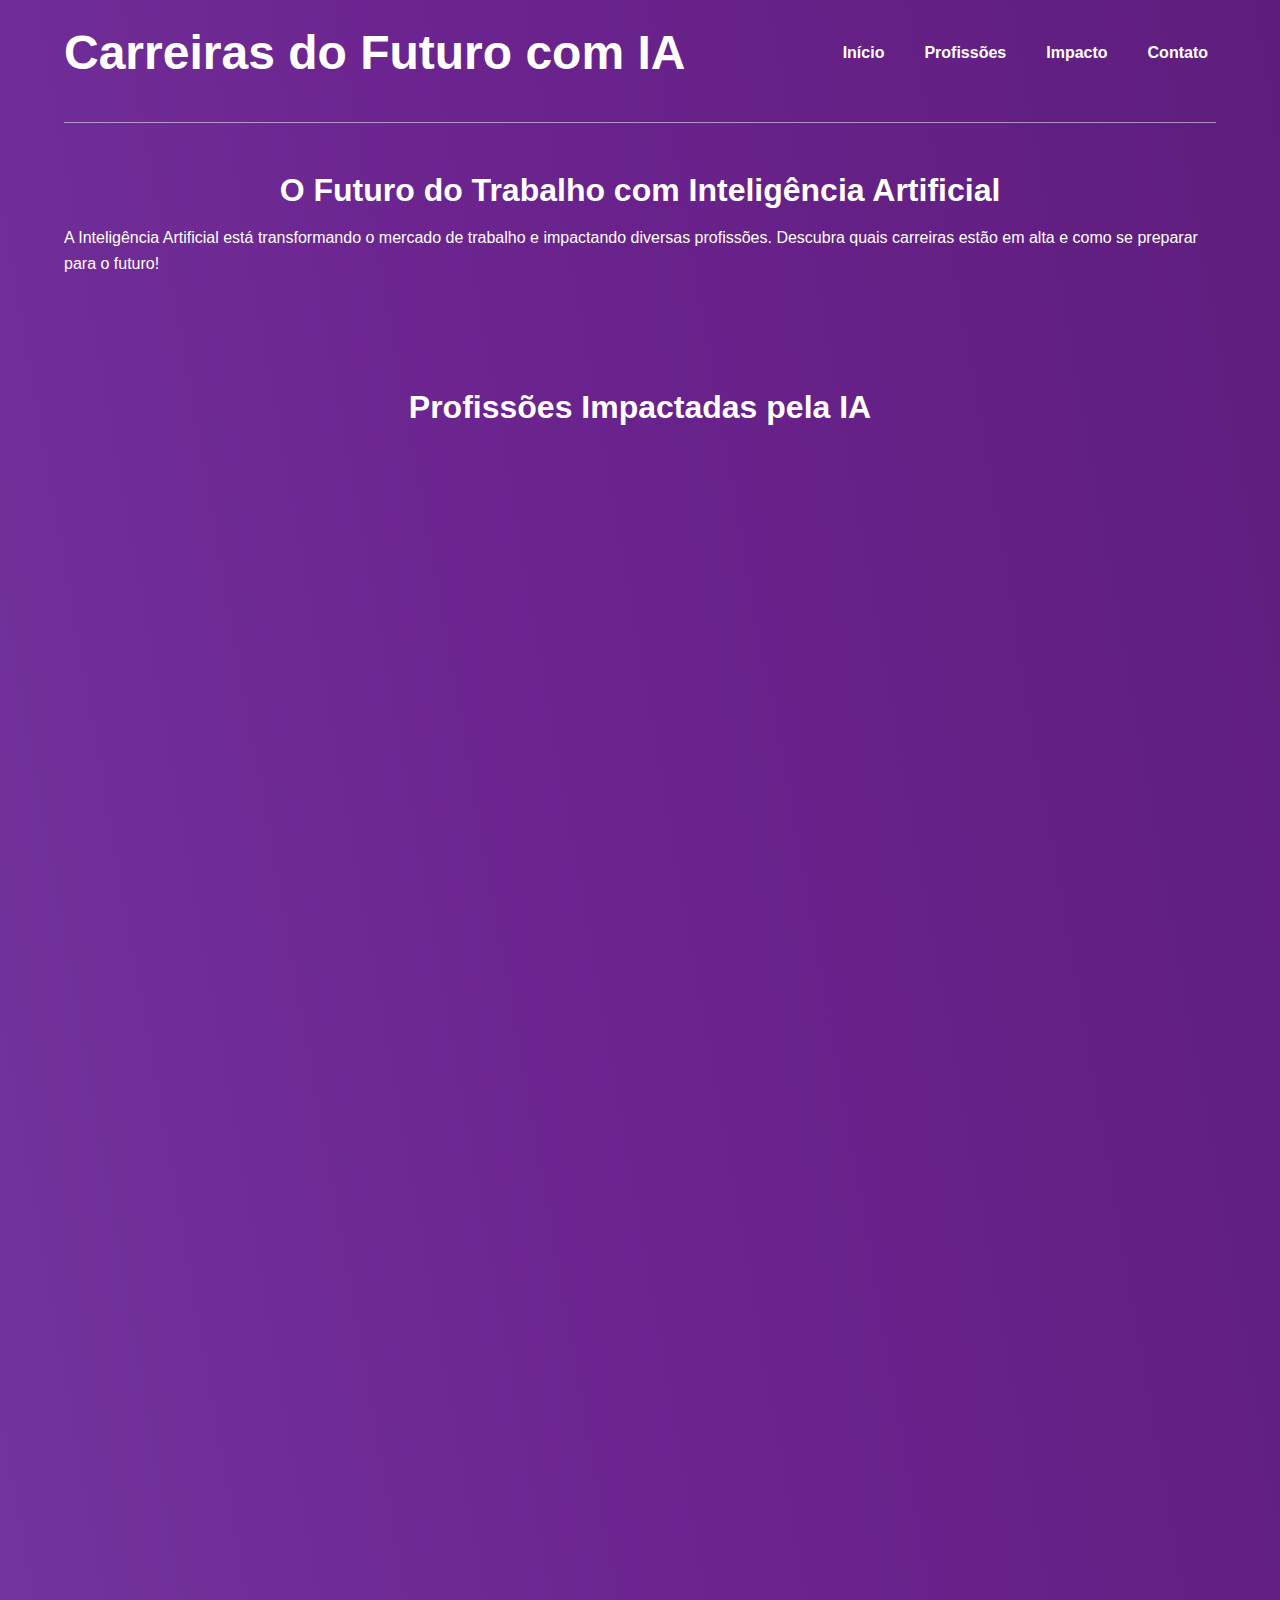
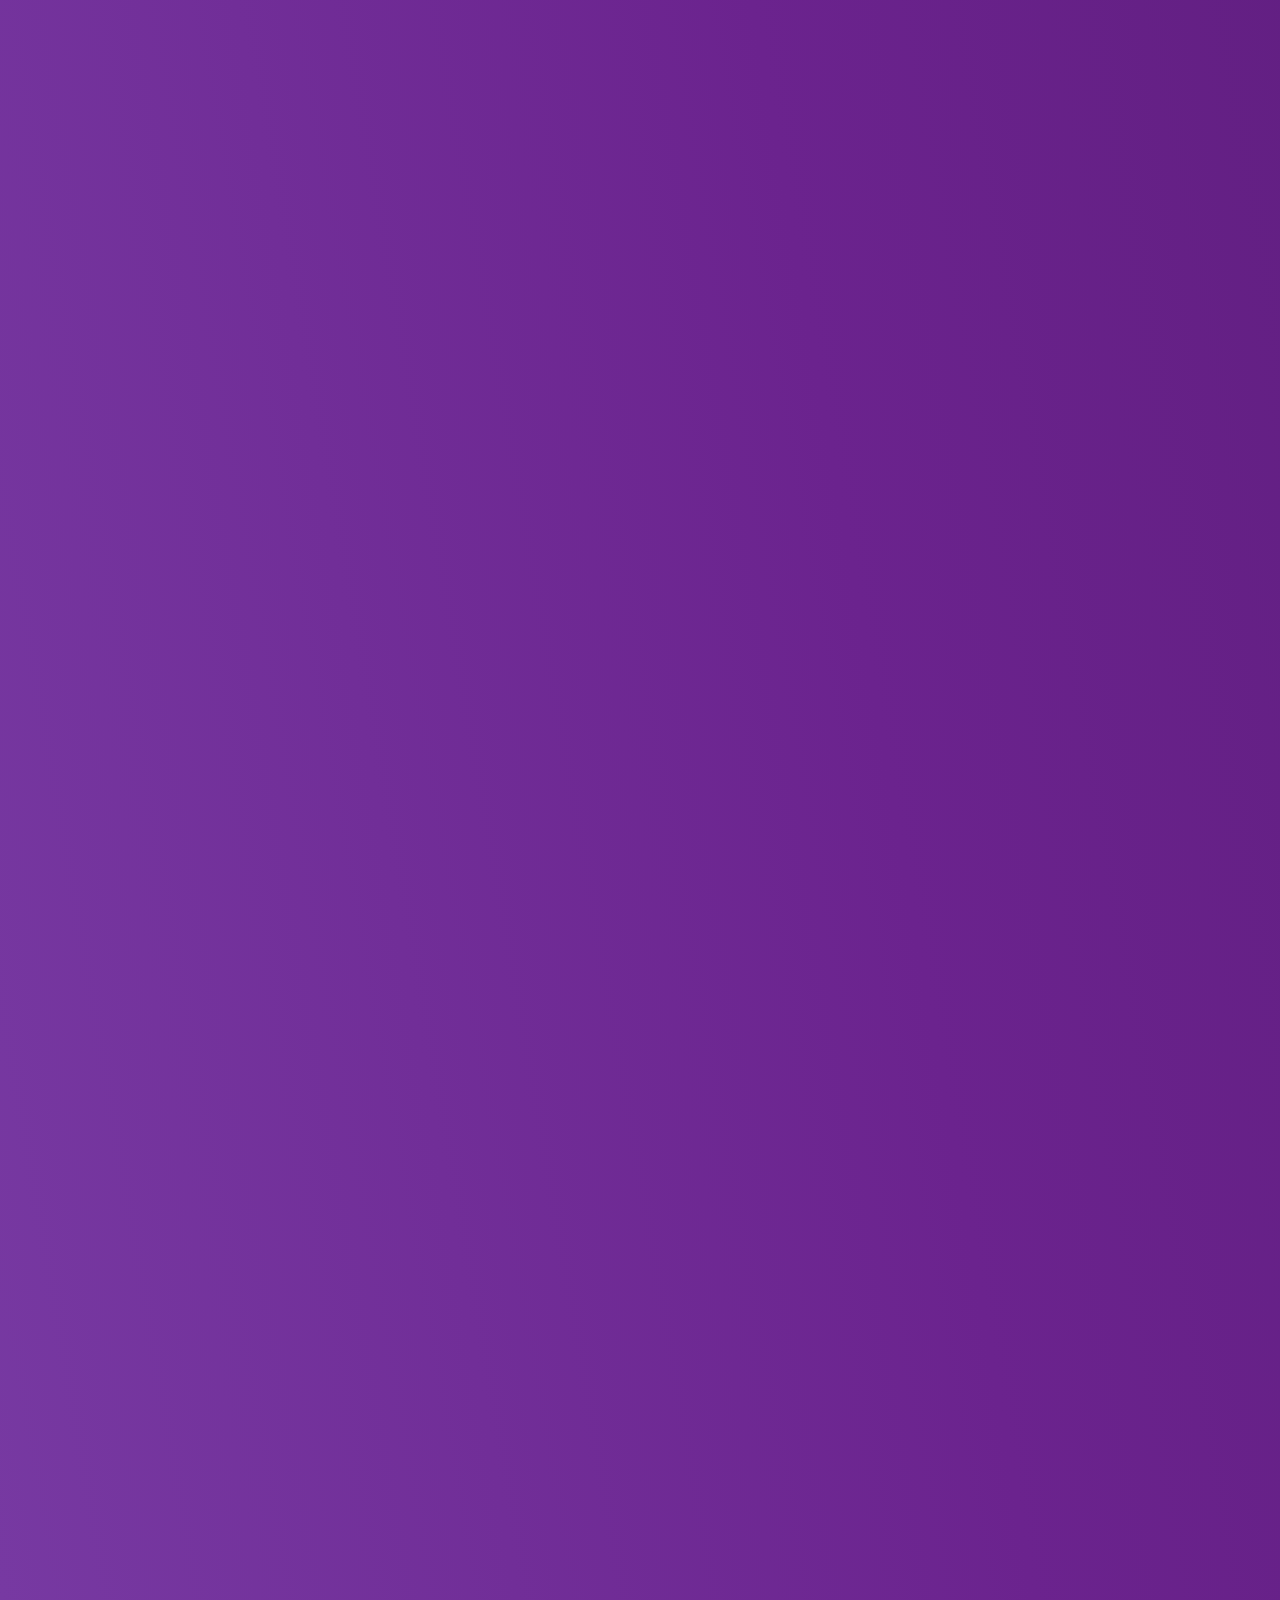
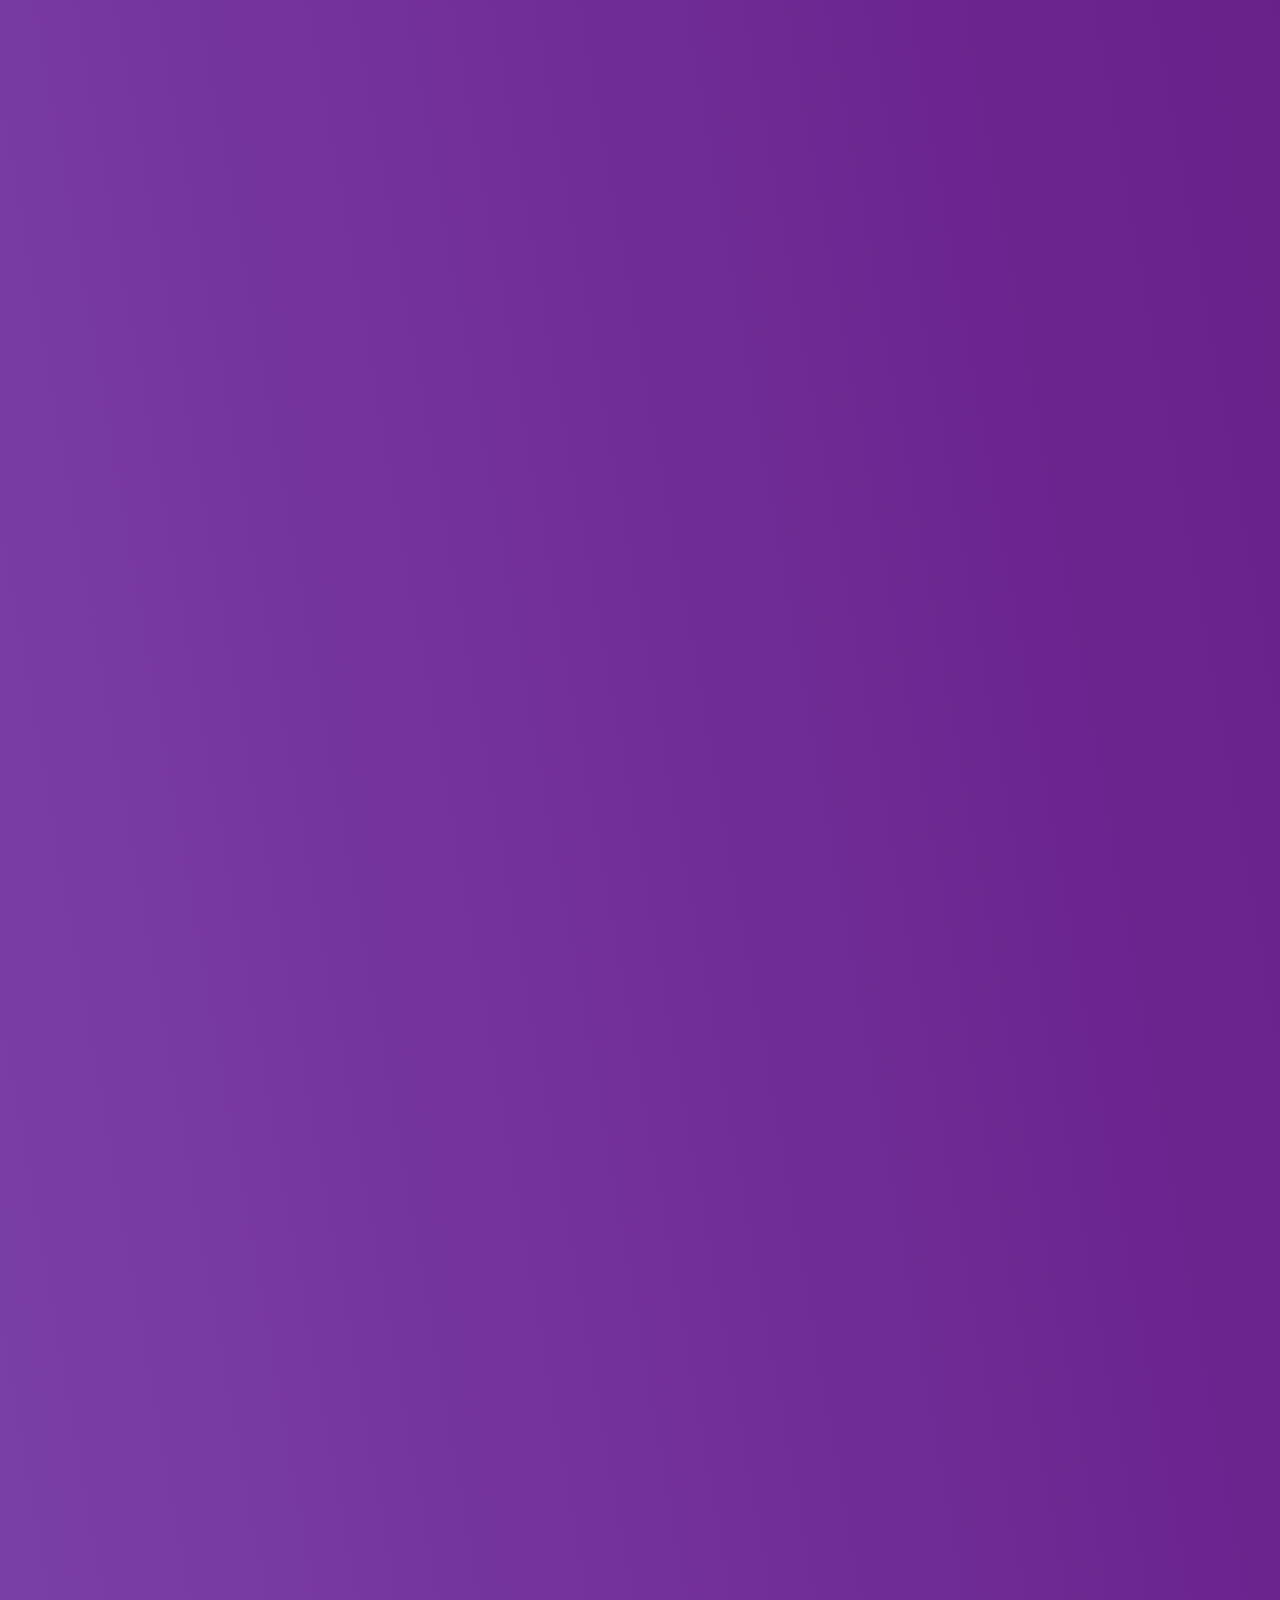
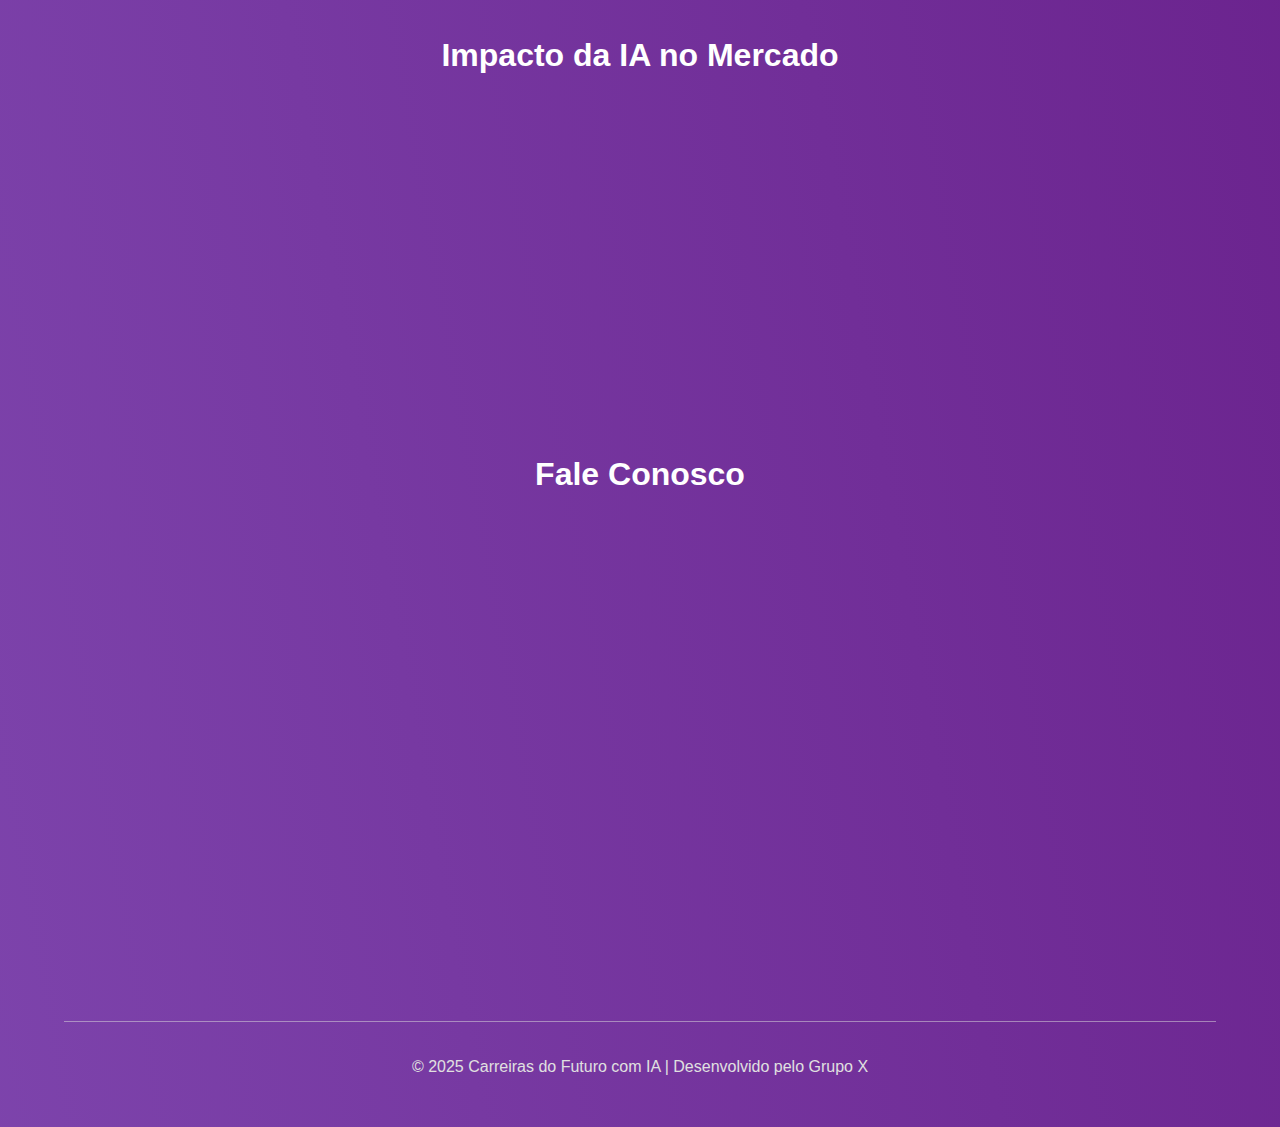
<file: elen.html>
<!DOCTYPE html>
<html lang="pt-BR">
<head>
<meta charset="UTF-8">
<meta name="viewport" content="width=device-width, initial-scale=1.0">
<meta name="description" content="Carreiras do Futuro com IA - Descubra como a inteligência artificial está transformando diversas profissões.">
<title>Carreiras do Futuro com IA</title>
<link rel="stylesheet" href="style.css">
</head>
<body>
 
    <!-- Cabeçalho -->
<header>
<h1>Carreiras do Futuro com IA</h1>
<nav>
<ul>
<li><a href="#inicio">Início</a></li>
<li><a href="#profissoes">Profissões</a></li>
<li><a href="#impacto">Impacto</a></li>
<li><a href="#contato">Contato</a></li>
</ul>
</nav>
</header>
 
    <!-- Conteúdo principal -->
<main>
<!-- Introdução -->
<section id="inicio">
<h2>O Futuro do Trabalho com Inteligência Artificial</h2>
<p>
                A Inteligência Artificial está transformando o mercado de trabalho e impactando diversas profissões. 
                Descubra quais carreiras estão em alta e como se preparar para o futuro!
</p>
</section>
 
        <!-- Profissões em destaque -->
<section id="profissoes">
<h2>Profissões Impactadas pela IA</h2>
<div class="cards">
<article class="card">
<h3> Programador</h3>
<p>Ferramentas de IA geram código automaticamente, acelerando o desenvolvimento de softwares.</p>
<h4>Inteligência Artificial na Programação: Uma Revolução Silenciosa e Poderosa</h4>
<p>A Inteligência Artificial (IA) vem transformando profundamente o mundo da programação. Longe de ser uma ameaça, ela surge como uma parceira estratégica, ajudando a automatizar o que é repetitivo, otimizar processos e abrir espaço para que os programadores se dediquem ao que realmente importa: criar soluções inovadoras e de alto impacto.</p>
<h4>Backend: Mais Eficiência e Segurança</h4>
<p>No backend, onde ficam a lógica do servidor, os bancos de dados e as integrações, a IA já faz diferença:</p>
<ul>
    <li>Automatiza tarefas como a criação de APIs e a gestão de dados.</li>
    <li>Reforça a segurança com sistemas que identificam vulnerabilidades em tempo real.</li>
    <li>Otimiza código, acelerando o desenvolvimento e aumentando a performance.</li>
</ul>
<h4>Frontend: Experiências Mais Inteligentes</h4>
<p>Para quem trabalha no frontend, a IA traz novas formas de aprimorar a experiência do usuário:</p>
<ul>
    <li>Criação assistida de interfaces mais intuitivas e responsivas.</li>
    <li>Personalização dinâmica, adaptando cada detalhe ao perfil de quem navega.</li>
    <li>Depuração inteligente, identificando bugs e sugerindo melhorias automáticas.</li>
</ul>
<h4>Web Design: Criatividade Sem Limites</h4>
<p>No design de interfaces e páginas web, a IA atua como um acelerador criativo:</p>
<ul>
    <li>Gera layouts de acordo com tendências e requisitos específicos.</li>
    <li>Fornece insights sobre usabilidade e interação dos usuários.</li>
    <li>Automatiza edições visuais e ajustes de conteúdo, poupando tempo.</li>
</ul>
<h4>Python: A Linguagem da IA</h4>
<p>Python segue como protagonista dessa revolução:</p>
<ul>
    <li>Com bibliotecas como TensorFlow, Keras e Scikit-learn, viabiliza a criação de modelos complexos.</li>
    <li>Facilita análises de dados e processamento de linguagem natural.</li>
    <li>É a linguagem mais dominada por modelos avançados, o que a torna ainda mais poderosa no ecossistema atual.</li>
</ul>

<h4>C# e Java: Inteligência em Escala</h4>
<p>Também em linguagens robustas como C# e Java, a IA amplia horizontes:</p>
<ul>
    <li>Automatiza testes e aumenta a qualidade do código.</li>
    <li>Gera jogos com NPCs mais inteligentes e adaptáveis.</li>
    <li>Melhora o desempenho de aplicações empresariais e móveis.</li>
</ul>
<h3>IA como Extensão do Talento Humano</h3>
<p>Como destaca o professor Ursulino Martins, a IA não substitui programadores, ela os fortalece. Ao assumir o operacional, abre espaço para que profissionais foquem no que exige criatividade, visão estratégica e pensamento crítico. A tecnologia potencializa o talento humano, e juntos, programadores e IA, moldam o futuro da inovação digital.</p>
</article>
 
                <article class="card">
<h3>Contabilidade</h3>
<h4>IA na Contabilidade: Uma Revolução que Já Começou</h4>
<p>A contabilidade está mudando e rápido. Com a chegada da Inteligência Artificial (IA), tarefas que antes tomavam horas agora são feitas em minutos. Mas essa transformação vai muito além da automação. Ela está redefinindo o papel do contador, os desafios do dia a dia e as oportunidades que vêm pela frente.</p>
<h4>O Lado Bom da Mudança</h4>
<ul>
    <li><strong>Mais tempo para o que importa</strong>: A IA cuida da parte repetitiva: lançamentos, conciliações, emissão de faturas. Isso libera os contadores para focarem em estratégia, planejamento e relacionamento com o cliente.</li>
    <li><strong>Menos erros, mais confiança</strong>: Sistemas inteligentes processam dados com precisão, reduzindo falhas humanas e garantindo relatórios mais confiáveis.</li>
    <li><strong>Decisões mais inteligentes</strong>: Com análises preditivas e leitura de grandes volumes de dados, fica mais fácil prever cenários, identificar oportunidades e orientar o crescimento dos negócios.</li>
    <li><strong>Segurança e conformidade</strong>: Algoritmos detectam fraudes e ajudam a manter tudo em dia com leis como a LGPD — protegendo empresas e clientes.</li>
    <li><strong>O contador como parceiro estratégico</strong>: A profissão ganha um novo olhar: menos operacional, mais consultiva. O contador do futuro já está aqui e ele pensa, analisa e aconselha.</li>

</ul>

<h4>Os Desafios que Precisamos Encarar</h4>
<ul>
    <li><strong>Investir para evoluir</strong>: Adotar IA exige recursos: software, infraestrutura, capacitação. Para pequenas empresas, isso pode ser um obstáculo, mas também uma oportunidade de se destacar.</li>
    <li><strong>Novas habilidades, novos caminhos</strong>: A tecnologia não substitui o contador, mas exige que ele se reinvente. Saber analisar dados, entender tecnologia e desenvolver soft skills virou essencial.</li>
    <li><strong>Privacidade e ética em primeiro lugar</strong>: Lidar com dados sensíveis exige responsabilidade. Segurança da informação e ética digital são pilares dessa nova era.</li>
    <li><strong>Nem tudo é automático</strong>: IA ajuda, mas não decide sozinha. O olhar humano continua indispensável para interpretar contextos, fazer julgamentos e tomar decisões com empatia.</li>
    <li><strong>Resistência à mudança</strong>: É natural sentir receio. Mas quem abraça a inovação sai na frente. O futuro da contabilidade pertence a quem se adapta.</li>

</ul>
<h4>E agora?</h4>
<p>A IA não veio para acabar com a contabilidade, veio para torná-la mais estratégica, mais humana e mais relevante. Se você é contador, gestor ou empreendedor, este é o momento de olhar para frente e se preparar.</p>
</article>
 
                <article class="card">
<h3>Motorista</h3>
<h4>IA nos Transportes: Riscos que Precisam Ser Encarados</h4>
<p>A Inteligência Artificial está tornando os transportes mais inteligentes, eficientes e conectados. Mas, como toda tecnologia poderosa, ela também traz riscos que não podem ser ignorados.</p>
<h4> Principais Desafios</h4>
<ul>
    <li><strong>Vieses e Discriminação</strong>: Se os dados usados para treinar os sistemas não forem diversos, os algoritmos podem tomar decisões injustas, como cobrar tarifas mais altas em regiões de baixa renda ou reduzir serviços em áreas com populações vulneráveis.</li>
    <li><strong>Privacidade em Jogo</strong>: Plataformas de mobilidade coletam dados pessoais o tempo todo: localização, hábitos de viagem, preferências. Sem regras claras, isso pode virar um problema sério, desde a criação de perfis manipuláveis até o controle excessivo por grandes empresas. </li>
    <li><strong>Segurança e Falhas Técnicas</strong>: Um erro de algoritmo pode causar desde atrasos até acidentes graves. Sistemas que controlam sinalizações ferroviárias, por exemplo, precisam ser infalíveis e protegidos contra ataques cibernéticos.</li>
    <li><strong>Falta de Transparência</strong>: Muitos sistemas de IA funcionam como “caixas pretas”: tomam decisões sem que ninguém entenda exatamente como. Isso dificulta a responsabilização em caso de falhas e injustiças.</li>
    <li><strong>Custo Alto e Retorno Incerto</strong>: Implementar IA exige investimento pesado em infraestrutura, software, energia e capacitação. E nem sempre os resultados aparecem de forma imediata.</li>

</ul>
<h4>Caminhos para uma IA Ética e Responsável</h4>
<p>A Autoridade da Mobilidade e dos Transportes (AMT) propõe princípios que ajudam a garantir que a IA nos transportes seja segura, justa e transparente:</p>
<ul>
    <li><strong>Transparência e Explicabilidade</strong>: Os dados e decisões dos sistemas devem ser claros e acessíveis tanto para técnicos quanto para usuários.</li>
    <li><strong>Responsabilização</strong>: É preciso ter mecanismos para corrigir erros, compensar afetados e garantir auditorias externas regulares.</li>
    <li><strong>Supervisão Humana</strong>: A IA deve apoiar, não substituir. Sempre deve haver alguém com autoridade para intervir em caso de emergência.</li>
    <li><strong>Equidade e Inclusão</strong>: Os sistemas devem respeitar a diversidade cultural e social, evitando preconceitos e exclusões.</li>
    <li><strong>Proteção da Privacidade</strong>: Usuários devem ter controle total sobre seus dados com direito a consentir, revogar e excluir informações.</li>
    <li><strong>Segurança Cibernética</strong>: Infraestruturas críticas precisam de proteção robusta contra falhas e ataques, com planos de contingência bem definidos.</li>
    <li><strong>Sustentabilidade Social e Ambiental</strong>: A IA deve ajudar a reduzir emissões e ampliar o acesso aos serviços promovendo inclusão e responsabilidade ambiental.</li>

</ul>

<h4>O Futuro da Mobilidade Está em Nossas Mãos</h4>
<p>A IA pode tornar os transportes mais seguros, eficientes e acessíveis mas só se for usada com responsabilidade. Regulamentar, fiscalizar e incluir são passos essenciais para garantir que essa revolução tecnológica beneficie a todos.</p>
</article>
 
</div>
</section>
 
        <!-- Impacto da IA -->
<section id="impacto">
<h2>Impacto da IA no Mercado</h2>
<p>
                Estudos indicam que a IA pode substituir tarefas repetitivas, mas também criar novas áreas de trabalho.
</p>
<blockquote>
                "A chave é se adaptar e aprender a usar a tecnologia como aliada."
</blockquote>
</section>
 
        <!-- Formulário de contato -->
<section id="contato">
<h2>Fale Conosco</h2>
<form>
<label for="nome">Nome:</label>
<input type="text" id="nome" name="nome" required>
 
                <label for="email">E-mail:</label>
<input type="email" id="email" name="email" required>
 
                <label for="mensagem">Mensagem:</label>
<textarea id="mensagem" name="mensagem" rows="5" required></textarea>
 
                <button type="submit">Enviar</button>
</form>
</section>
</main>
 
    <!-- Rodapé -->
<footer>
<p>&copy; 2025 Carreiras do Futuro com IA | Desenvolvido pelo Grupo X</p>
</footer>
 
</body>
</html>
</file>
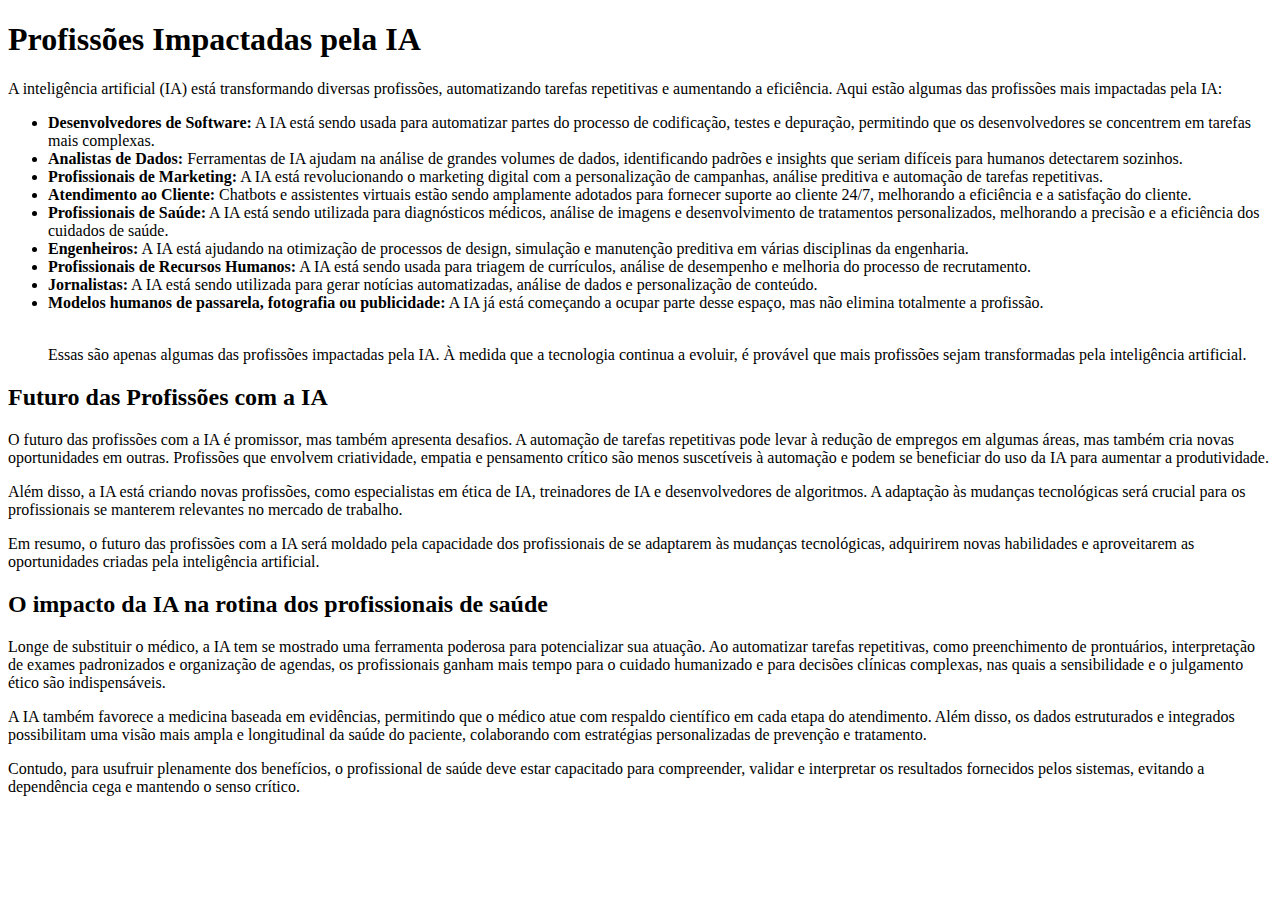
<file: web.html>
<!DOCTYPE html>
<html lang="pt-BR">
<head>
    <meta charset="UTF-8">
    <title>Projetos Carreiras Futuro IA</title>

    <h1>Profissões Impactadas pela IA </h1>
   <p>A inteligência artificial (IA) está transformando diversas profissões, automatizando tarefas repetitivas e aumentando a eficiência. Aqui estão algumas das profissões mais impactadas pela IA:</p>
    <ul>
        <li><strong>Desenvolvedores de Software:</strong> A IA está sendo usada para automatizar partes do processo de codificação, testes e depuração, permitindo que os desenvolvedores se concentrem em tarefas mais complexas.</li>
        <li><strong>Analistas de Dados:</strong> Ferramentas de IA ajudam na análise de grandes volumes de dados, identificando padrões e insights que seriam difíceis para humanos detectarem sozinhos.</li>
        <li><strong>Profissionais de Marketing:</strong> A IA está revolucionando o marketing digital com a personalização de campanhas, análise preditiva e automação de tarefas repetitivas.</li>
        <li><strong>Atendimento ao Cliente:</strong> Chatbots e assistentes virtuais estão sendo amplamente adotados para fornecer suporte ao cliente 24/7, melhorando a eficiência e a satisfação do cliente.</li>
        <li><strong>Profissionais de Saúde:</strong> A IA está sendo utilizada para diagnósticos médicos, análise de imagens e desenvolvimento de tratamentos personalizados, melhorando a precisão e a eficiência dos cuidados de saúde.</li>
        <li><strong>Engenheiros:</strong> A IA está ajudando na otimização de processos de design, simulação e manutenção preditiva em várias disciplinas da engenharia.</li>
        <li><strong>Profissionais de Recursos Humanos:</strong> A IA está sendo usada para triagem de currículos, análise de desempenho e melhoria do processo de recrutamento.</li>
        <li><strong>Jornalistas:</strong> A IA está sendo utilizada para gerar notícias automatizadas, análise de dados e personalização de conteúdo.</li>
        <li><strong>Modelos humanos de passarela, fotografia ou publicidade:</strong> A IA já está começando a ocupar parte desse espaço, mas não elimina totalmente a profissão.</li>
        
        <br>
        <p>Essas são apenas algumas das profissões impactadas pela IA. À medida que a tecnologia continua a evoluir, é provável que mais profissões sejam transformadas pela inteligência artificial.</p>
    </ul>
</head>
<body>
    <h2>Futuro das Profissões com a IA</h2>

    <p>O futuro das profissões com a IA é promissor, mas também apresenta desafios. A automação de tarefas repetitivas pode levar à redução de empregos em algumas áreas, mas também cria novas oportunidades em outras. Profissões que envolvem criatividade, empatia e pensamento crítico são menos suscetíveis à automação e podem se beneficiar do uso da IA para aumentar a produtividade.</p>
    <p>Além disso, a IA está criando novas profissões, como especialistas em ética de IA, treinadores de IA e desenvolvedores de algoritmos. A adaptação às mudanças tecnológicas será crucial para os profissionais se manterem relevantes no mercado de trabalho.</p>
    <p>Em resumo, o futuro das profissões com a IA será moldado pela capacidade dos profissionais de se adaptarem às mudanças tecnológicas, adquirirem novas habilidades e aproveitarem as oportunidades criadas pela inteligência artificial.</p>
    
    <h2>O impacto da IA na rotina dos profissionais de saúde</h2>
    <p>Longe de substituir o médico, a IA tem se mostrado uma ferramenta poderosa para potencializar sua atuação. Ao automatizar tarefas repetitivas, como preenchimento de prontuários, interpretação de exames padronizados e organização de agendas, os profissionais ganham mais tempo para o cuidado humanizado e para decisões clínicas complexas, nas quais a sensibilidade e o julgamento ético são indispensáveis.</p>
    <p>A IA também favorece a medicina baseada em evidências, permitindo que o médico atue com respaldo científico em cada etapa do atendimento. Além disso, os dados estruturados e integrados possibilitam uma visão mais ampla e longitudinal da saúde do paciente, colaborando com estratégias personalizadas de prevenção e tratamento.</p>
    <p>Contudo, para usufruir plenamente dos benefícios, o profissional de saúde deve estar capacitado para compreender, validar e interpretar os resultados fornecidos pelos sistemas, evitando a dependência cega e mantendo o senso crítico.</p>
</body>
</html>
</file>
<file: style.css>
/* --- RESET E ESTILOS GLOBAIS --- */
* {
  margin: 0;
  padding: 0;
  box-sizing: border-box;
}

html {
  scroll-behavior: smooth;
}

body {
  font-family: Helvetica, Arial, sans-serif;
  line-height: 1.6;
  color: #ffffff;
  background: linear-gradient(-100deg, #23032E, #6B238E, #A186E8);
  background-size: 400% 400%;
  animation-name: moveGradient;
  animation-duration: 5s;
  animation-timing-function: ease;
  animation-iteration-count: infinite;
}

/* --- ESTRUTURA E LAYOUT PRINCIPAL --- */
main,
header,
footer {
  width: 90%;
  max-width: 1200px;
  margin: 0 auto;
}

section {
  padding: 3rem 0;
}

/* --- TIPOGRAFIA --- */
h1,
h2,
h3,
h4 {
  margin-bottom: 1rem;
  line-height: 1.2;
}

h1 {
  font-size: 3rem;
  text-align: center;
}

h2 {
  font-size: 2rem;
  text-align: center;
}

h3 {
  font-size: 1.5rem;
}

h4 {
  font-size: 1.4rem;
}

p,
li {
  margin-bottom: 1rem;
}

ul {
  list-style-position: inside;
  padding-left: 1rem;
}

a {
  color: #ffffff;
  text-decoration: none;
}

a:hover {
  color: #ff8ad2;
}

/* --- ANIMAÇÃO DO BACKGROUND --- */
@keyframes moveGradient {
  0% {
    background-position: 0% 50%;
  }
  50% {
    background-position: 100% 50%;
  }
  100% {
    background-position: 0% 50%;
  }
}

/* --- CABEÇALHO E NAVEGAÇÃO --- */
header {
  padding: 1.5rem 0;
  border-bottom: 1px solid rgba(255, 255, 255, 0.5);
  display: flex;
  flex-direction: column;
  align-items: center;
  text-align: center;
}

nav ul {
  list-style: none;
  padding: 0;
  display: flex;
  flex-wrap: wrap;
  gap: 1rem;
  justify-content: center;
  margin-top: 1rem;
}

nav a {
  font-weight: bold;
  font-size: 1rem;
  padding: 0.5rem;
}

/* --- COMPONENTES GERAIS --- */
.gif-container {
  display: flex;
  justify-content: center;
  align-items: center;
  width: 100%;
  height: 100%;
}

.gif-container img {
  max-width: 800px;
  width: 100%;
  height: auto;
}

blockquote {
  margin: 2rem auto;
  max-width: 900px;
  padding: 2rem;
  color: #ffffff;
  background-color: rgba(0, 0, 0, 0.2);
  border-radius: 8px;
  text-align: center;
  font-size: 3rem;
  font-weight: 200;
  line-height: 1.2;
  letter-spacing: -2px;
  box-shadow: 0 4px 15px rgba(0, 0, 0, 0.3);
}

.btn-saiba-mais {
  background-color: #6f42c1;
  color: #fff;
  padding: 10px 30px;
  border-radius: 5px;
  font-weight: bold;
  text-decoration: none;
  box-shadow: 0 4px 10px rgba(0, 0, 0, 0.2);
  transition: all 0.3s ease;
}

.btn-saiba-mais:hover {
  background-color: #5a359a;
  transform: translateY(-2px);
  box-shadow: 0 6px 12px rgba(0, 0, 0, 0.25);
  text-decoration: none;
}

/* --- SEÇÃO DE CARDS --- */
.cards-profissoes-destaque {
  display: grid;
  grid-template-columns: repeat(auto-fit, minmax(250px, 1fr));
  gap: 2.5rem;
  margin-top: 4rem;
  padding: 0 1rem;
}

.card-profissao {
  background-color: #fff;
  border-radius: 40px 40px 10px 10px;
  box-shadow: 0 8px 16px rgba(0, 0, 0, 0.1);
  text-align: center;
  overflow: hidden;
  padding-bottom: 1.5rem;
  display: flex;
  flex-direction: column;
  align-items: center;
}

.card-profissao img {
  width: 100%;
  height: 200px;
  object-fit: cover;
}

.card-profissao h4 {
  color: #6711a4;
  margin-top: 1rem;
}

.cards {
  display: flex;
  flex-direction: column;
  gap: 4rem;
}

.card {
  display: flex;
  align-items: center;
  gap: 2.5rem;
  padding: 0;
  border-radius: 0;
}

.card .intro-p {
  background: linear-gradient(to right, #6f42c1, #a186e8);
  padding: 1.5rem 2rem;
  border-radius: 20px;
  color: #ffffff;
  font-weight: 500;
  box-shadow: 0 5px 20px rgba(0, 0, 0, 0.2);
  margin-bottom: 2rem;
}

.card h3 {
  color: #ffffff;
  font-size: 3rem;
  margin-bottom: 1.5rem;
}

.card h4 {
  color: #ffffff;
  font-weight: bold;
  margin-top: 1.5rem;
}

.card p,
.card li {
  color: #ffffff;
  font-size: 1rem;
  line-height: 1.3;
}

.card .content-limiter {
  flex: 1;
  max-width: 100%;
}

.img-profissao {
  flex-shrink: 0;
  width: 45%;
  height: 450px;
  border-radius: 20px;
  box-shadow: 0 10px 25px rgba(0, 0, 0, 0.3);
  object-fit: cover;
}

/* --- SEÇÃO IMPACTO --- */
#impacto {
  text-align: center;
}

/* --- FORMULÁRIO DE CONTATO --- */
#contato form {
  max-width: 600px;
  margin: 0 auto;
  display: flex;
  flex-direction: column;
}

#contato label {
  margin-bottom: 0.5rem;
  font-weight: bold;
  color: #ffffff;
}

#contato input,
#contato textarea {
  width: 100%;
  padding: 0.8rem;
  margin-bottom: 1.5rem;
  border: 1px solid #ccc;
  border-radius: 5px;
  font-size: 1rem;
  font-family: inherit;
}

#contato button {
  background-color: #a168ff;
  color: #fff;
  border: none;
  padding: 1rem;
  font-size: 1rem;
  font-weight: bold;
  border-radius: 5px;
  cursor: pointer;
  transition: background-color 0.3s ease;
  box-shadow: 0 4px 10px rgba(0, 0, 0, 0.2);
}

#contato button:hover {
  background-color: #ff8ad2;
}

/* --- RODAPÉ --- */
footer {
  text-align: center;
  padding: 2rem 0;
  margin-top: 2rem;
  border-top: 1px solid rgba(221, 221, 221, 0.5);
  color: #e0e0e0;
}

/* --- ANIMAÇÕES DE SCROLL (JAVASCRIPT) --- */
.card,
blockquote,
.cards-profissoes-destaque,
#impacto p,
form {
  opacity: 0;
  transform: translateY(30px);
  transition: opacity 0.8s ease-out, transform 0.8s ease-out;
}

.card.visible,
blockquote.visible,
.cards-profissoes-destaque.visible,
#impacto p.visible,
form.visible {
  opacity: 1;
  transform: translateY(0);
}

/* --- AJUSTES DE RESPONSIVIDADE (MEDIA QUERIES) --- */
@media (max-width: 768px) {
  h1 {
    font-size: 2.2rem;
  }
  
  section {
    padding: 2rem 0;
  }
  
  blockquote {
    font-size: 1.5rem;
    padding: 1.5rem;
    letter-spacing: -1px;
  }
  
  .cards-profissoes-destaque {
    gap: 1.5rem;
    margin-top: 2.5rem;
  }
  
  .cards {
    gap: 3rem;
  }
  
  .card {
    flex-direction: column;
  }
  
  .card .content-limiter {
    max-width: 100%;
  }
  
  .card h3 {
    font-size: 2rem;
  }
  
  .img-profissao {
    width: 100%;
    margin-top: 1.5rem;
  }
}

@media (min-width: 768px) {
  header {
    flex-direction: row;
    justify-content: space-between;
  }
  
  nav ul {
    margin-top: 0;
    gap: 1.5rem;
  }
}
</file>
